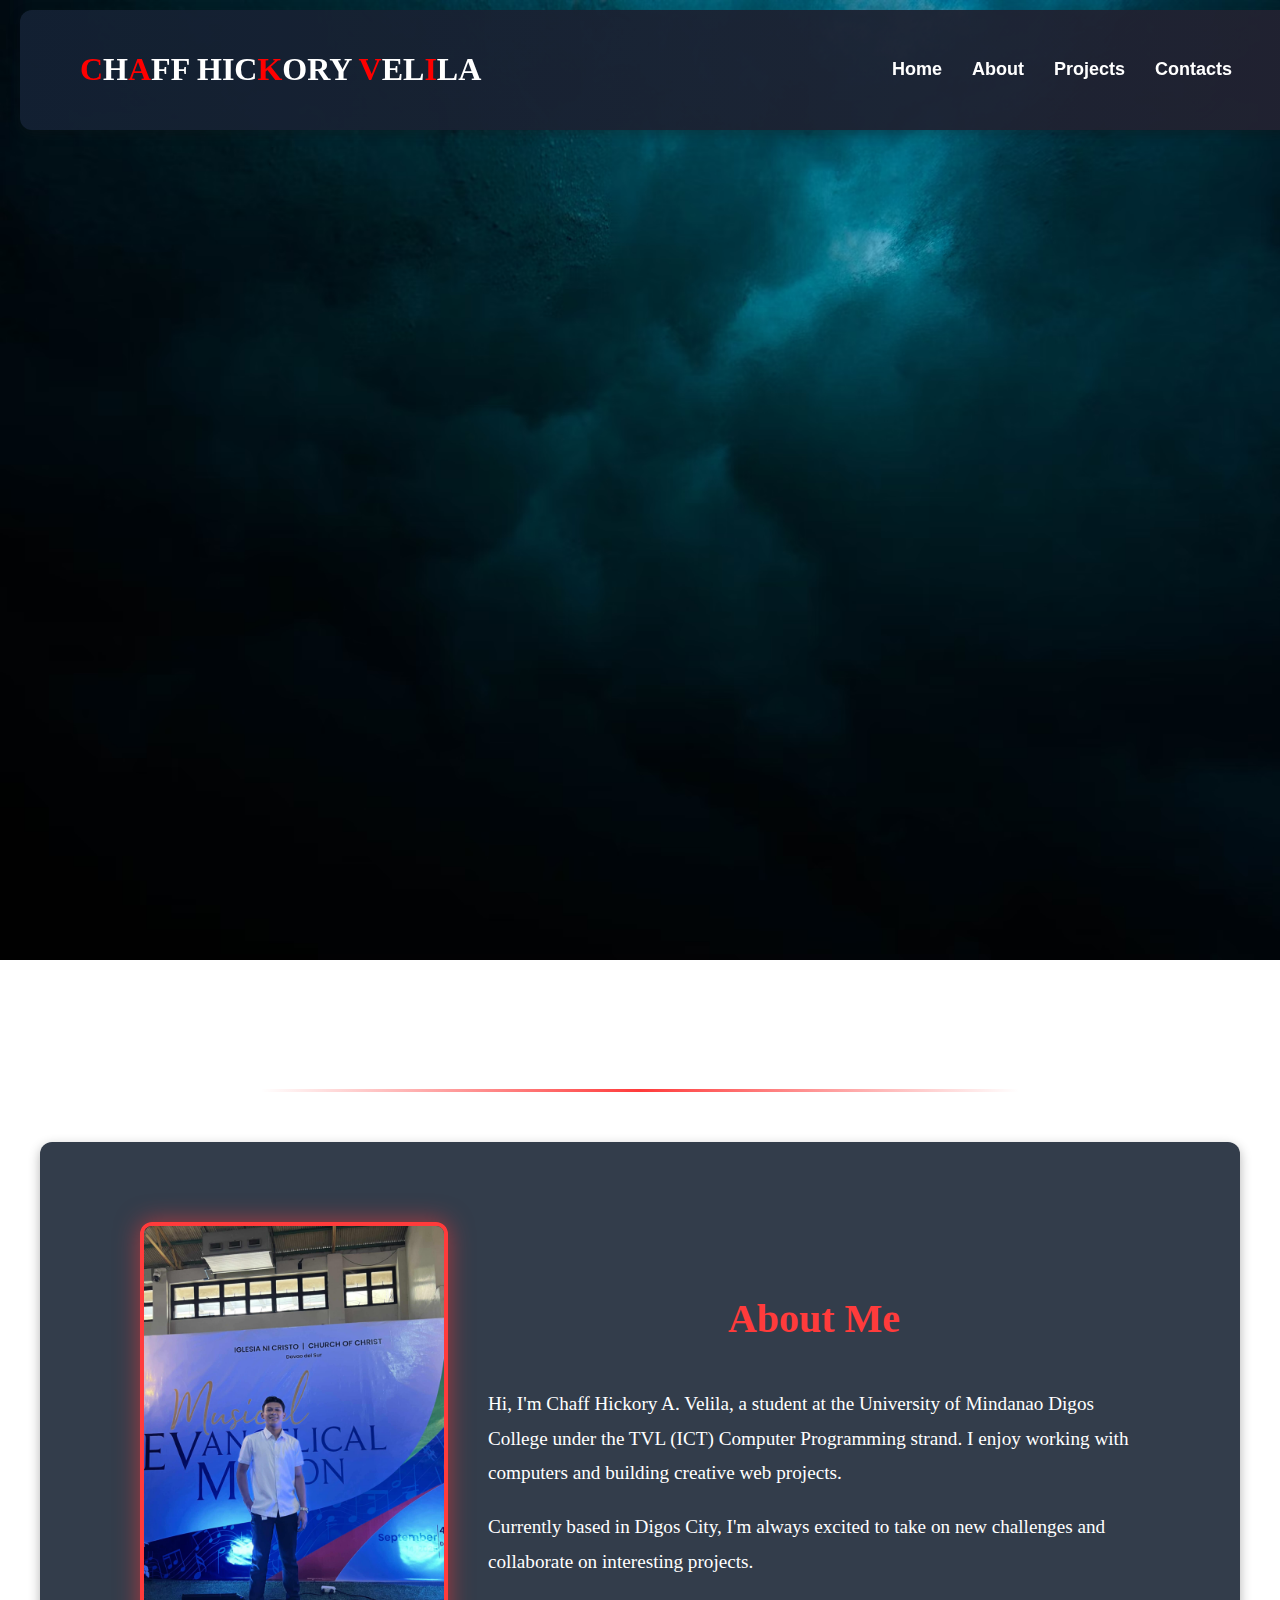
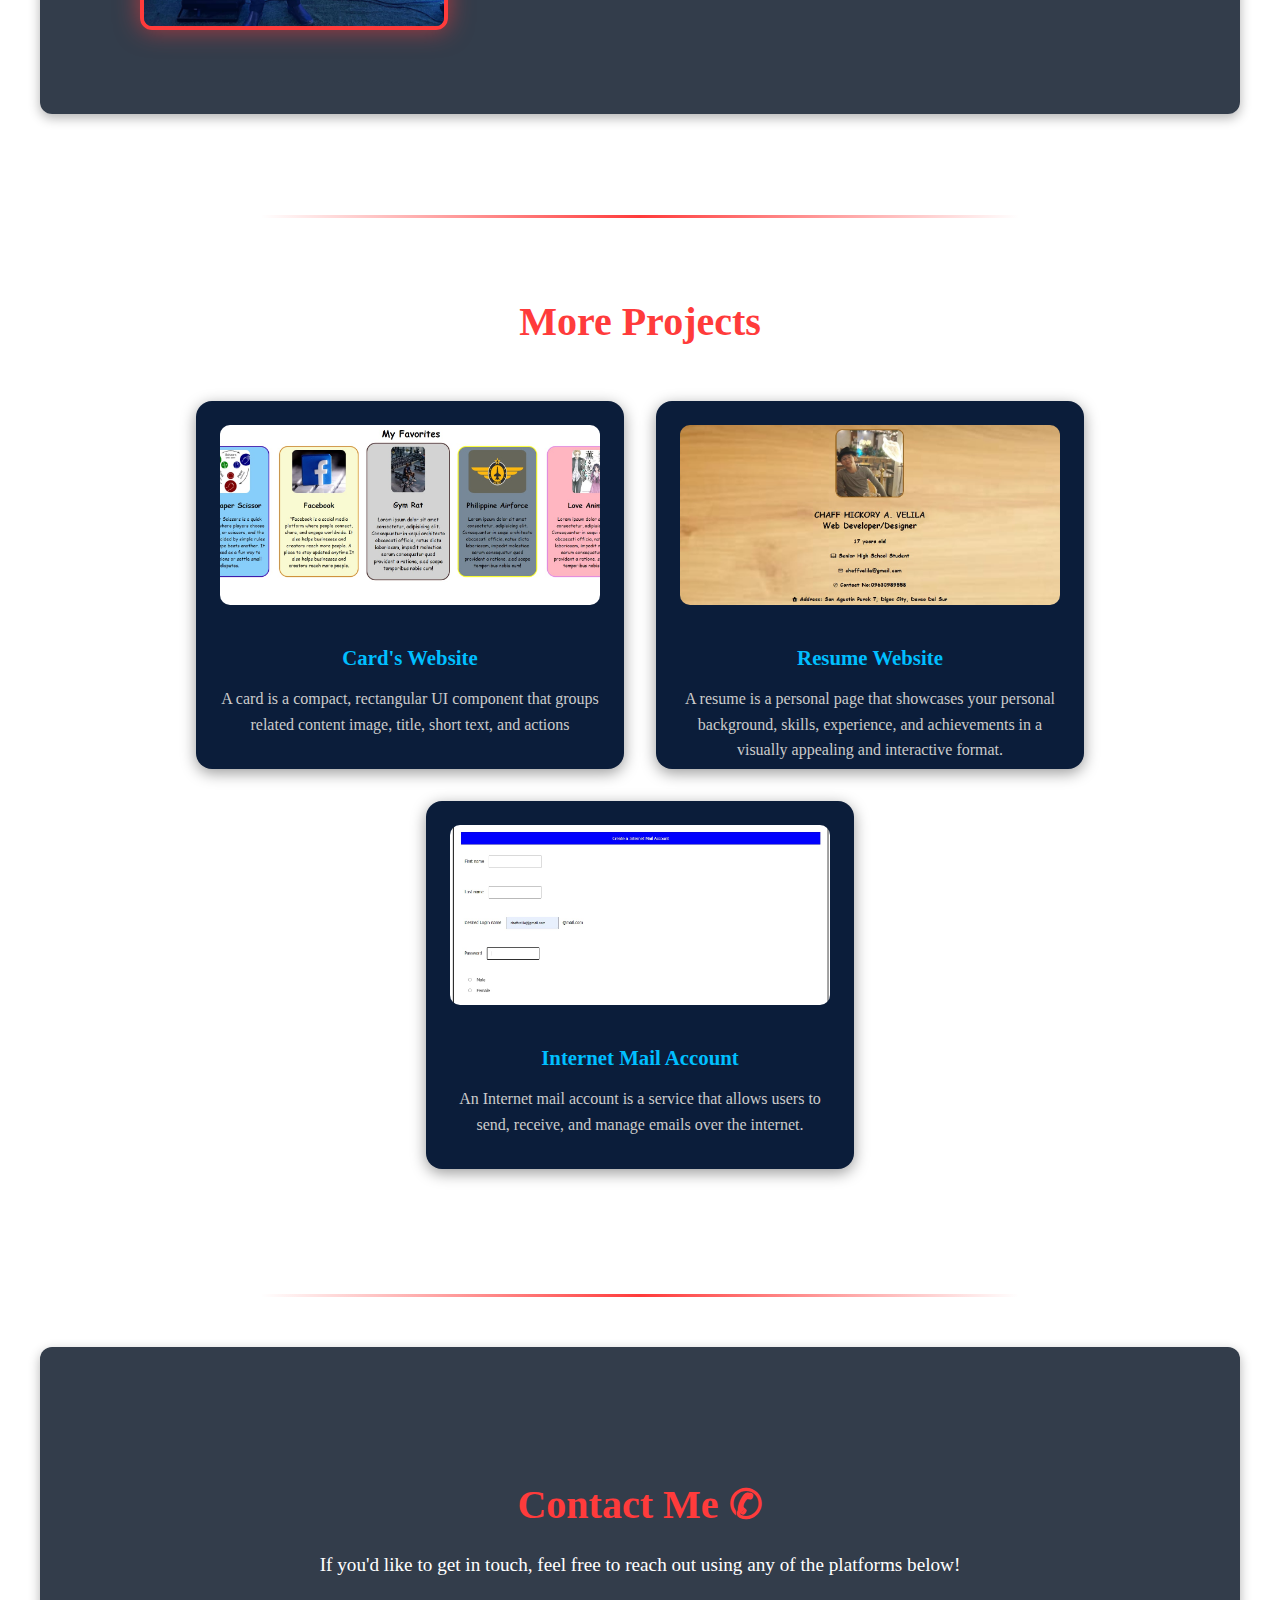
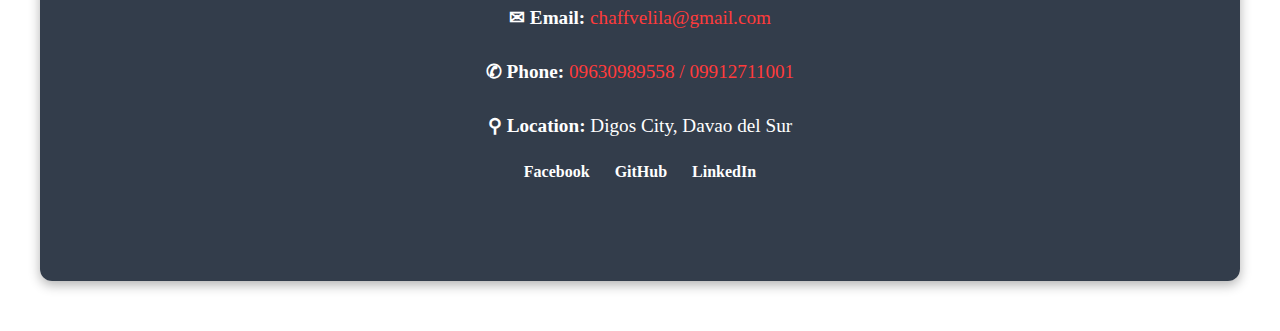
<file: index.html>
<!DOCTYPE html>
<html lang="en">

<head>
  <meta charset="UTF-8">
  <meta name="viewport" content="width=device-width, initial-scale=1.0">
  <title>Chaff Hickory | Portfolio</title>
  <link rel="icon" href="./ASSETS/Fire portfolio icon.jpg">
  <link rel="stylesheet" href="./CSS/Portfolio.css">

  <style>
    /* 🔹 Background Settings - background sa imong webpage */
    body {
      background-image: url(./ASSETS/Port_background.avif);
      background-repeat: no-repeat;
      background-size: cover;
      background-attachment: fixed;
      overflow-x: hidden;
    }
  </style>
</head>

<body>
  <!-- 🔹 HEADER SECTION -->
  <header class="operator">
    <h1 class="h1s">
      <span style="font-weight:bold;color: red;">C</span>H<span style="font-weight:bold;color: red;">A</span>FF
      HIC<span style="font-weight:bold;color: red;">K</span>ORY
      <span style="font-weight:bold;color: red;">V</span>EL<span style="font-weight:bold;color: red;">I</span>LA
    </h1>

    <!-- 🔹 Navigation Links -->
    <div class="nav-text">
      <a href="#">Home</a>
      <a href="#about">About</a>
      <a href="#projects">Projects</a>
      <a href="#contacts">Contacts</a>
    </div>
  </header>

  <!-- 🔹 INTRO SECTION -->
  <section class="velila">
    <div class="chaff-content">
      <h2 class="fade-in">Hi, my name is <br><span class="highlight">Chaff Hickory</span></h2>
      <p class="fade-in delay">Explore more here!</p>
      <a href="#projects" class="portfolio-chaff fade-in delay2">PORTFOLIO</a>
    </div>

    <!-- 🔹 Imo Image -->
    <div class="Chaff-image fade-in delay3">
      <img src="./ASSETS/myimageport.jpg" alt="Chaff Hickory">
    </div>
  </section>

  <hr class="section-divider">

  <!-- 🔹 ABOUT SECTION -->
  <section id="about" class="about-section">
    <div class="about-container">
      <div class="about-image">
        <img src="./ASSETS/aboutmepicport.jpg" alt="Chaff Hickory">
      </div>

      <div class="about-text">
        <h2 class="about-title">About Me</h2>
        <p>Hi, I'm Chaff Hickory A. Velila, a student at the University of Mindanao Digos College under the TVL (ICT)
          Computer Programming strand. I enjoy working with computers and building creative web projects.</p>
        <p>Currently based in Digos City, I'm always excited to take on new challenges and collaborate on interesting
          projects.</p>
      </div>
    </div>
  </section>

  <hr class="section-divider">

  <!-- 🔹 PROJECTS SECTION -->
  <section id="projects" class="more-projects-section">
    <h2 class="more-projects-title">More Projects</h2>

    <!-- 🔹 Project Cards -->
    <div class="scroll-container">
      <!-- Card 1 -->
      <div class="project-card" onclick="window.location.href='./html/Card.html'" style="cursor: pointer;">
        <img src="./ASSETS/Cardsportfol.jpg" alt="Project 1">
        <h3>Card's Website</h3>
        <p>A card is a compact, rectangular UI component that groups related content image, title, short text, and
          actions</p>
      </div>

      <!-- Card 2 -->
      <div class="project-card" onclick="window.location.href='./html/Resume.html'" style="cursor: pointer;">
        <img src="./ASSETS/resumeport.jpg" alt="Project 2">
        <h3>Resume Website</h3>
        <p>A resume is a personal page that showcases your personal background, skills, experience,
          and achievements in a visually appealing and interactive format.</p>
      </div>

      <!-- Card 3 -->
      <div class="project-card" onclick="window.location.href='./html/Recreate.html'" style="cursor: pointer;">
        <img src="./ASSETS/Emailport.jpg" alt="Project 3">
        <h3>Internet Mail Account</h3>
        <p>An Internet mail account is a service that allows users to send, receive, and manage emails over the
          internet.</p>
      </div>
    </div>
  </section>

  <hr class="section-divider">

  <!-- 🔹 CONTACT SECTION -->
  <section id="contacts" class="contact-section">
    <h2 class="contact-title">Contact Me ✆</h2>
    <p>If you'd like to get in touch, feel free to reach out using any of the platforms below!</p>

    <!-- 🔹 Contact Info -->
    <div class="contact-info">
      <p><strong>✉ Email:</strong> <a href="mailto:chaffvelila@gmail.com">chaffvelila@gmail.com</a></p>
      <p><strong>✆ Phone:</strong> <a href="tel:number">09630989558 / 09912711001</a></p>
      <p><strong>⚲ Location:</strong> Digos City, Davao del Sur</p>
    </div>

    <!-- 🔹 Social Links -->
    <div class="social-links">
      <a href="https://facebook.com" target="_blank">Facebook</a>
      <a href="https://github.com" target="_blank">GitHub</a>
      <a href="https://linkedin.com" target="_blank">LinkedIn</a>
    </div>
  </section>

</body>

</html>
</file>
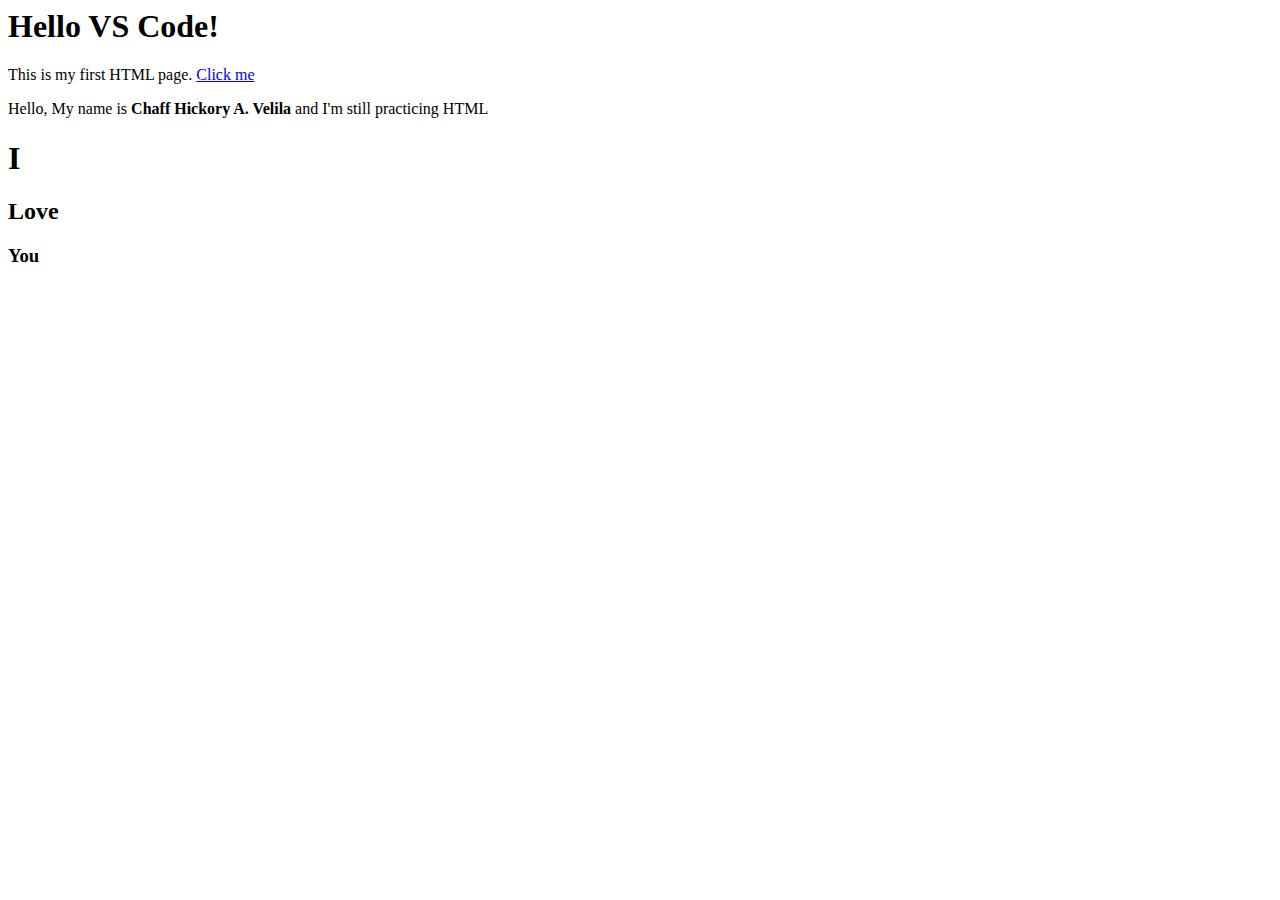
<file: html/Draft.html>
<title> My first HTML page </title>
    <head> </head>
    <body> </body>
    <h1>Hello VS Code!</h1>
    <p1> This is my first HTML page.</p1>

<a href ="https://www.facebook.com">Click me</a>
<p> 
    Hello, My name is <span style= "font-weight:bold;"> Chaff Hickory A. Velila </span> and I'm still practicing HTML
</p>
 


<h1>I</h1>
<h2>Love</h2>
<h3>You</h3>
</file>
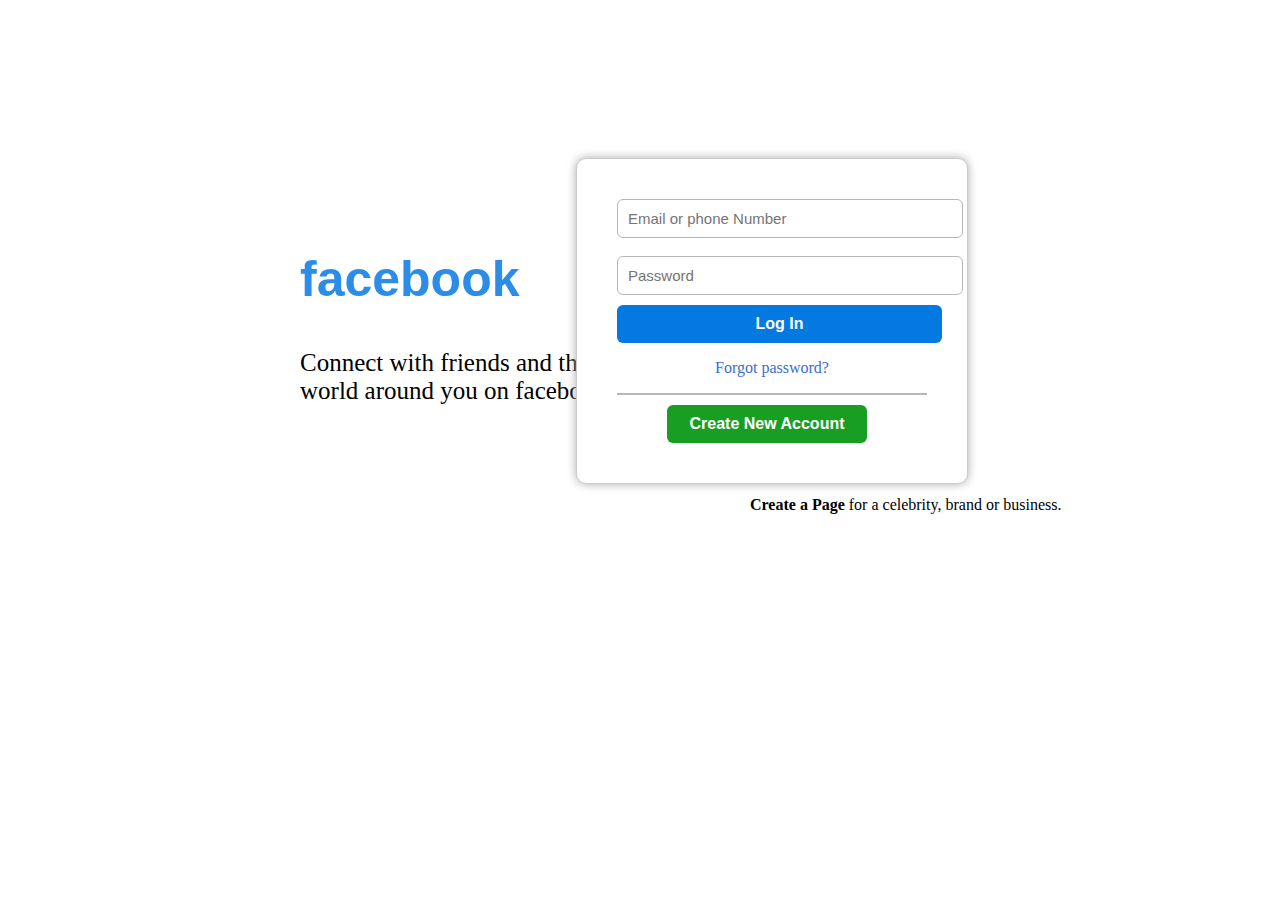
<file: html/facebook.html>
<!DOCTYPE html>
<html lang="en">

<head>
    <meta charset="UTF-8">
    <meta name="viewport" content="width=device-width, initial-scale=1.0">
    <title>Facebook</title>
    <link rel="stylesheet" href="/CSS/facebook.css">
    <link rel="icon"
        href="https://thf.bing.com/th/id/OIP.QqTYsxjnv4_257JFzrcwlAHaHa?w=187&h=187&c=7&r=0&o=7&cb=thfc1&pid=1.7&rm=3">
        

<body class="fb">
    <div class="facebookfont">
        <h2 class="h2">facebook</h2>
        <h2 class="p1"> Connect with friends and the<br> world 
            around you on facebook</h2>
    </div>

    <div class="div1">
        <input id="email"  type="text" class="text" placeholder="Email or phone Number"> <br> <br>

        <input  id="password" type="password" class="password" placeholder="Password"> <br>

        <button class="loginbutton" onclick="loginfunction()">Log In</button> <br>
        <p class="forgot">Forgot password?</p>
        <div class="IP"></div>

        <button class="createnewaccount">Create New Account</button>
    </div>
        <p class="underpar"><span class="TYPE" style= "font-weight:bold;">Create a Page</span> for a celebrity, brand or business.</p>
        
</body>
<script src="/javascript/Facebook.js"></script>
</html>
</file>
<file: CSS/Portfolio.css>
body {
  overflow-x: hidden;
  padding-top: 100px;
  /* avoid overlap */
  scroll-behavior: smooth;
}

/* mao ni ang header */
.operator {
  display: flex;
  justify-content: space-between;
  align-items: center;
  padding: 20px 60px;
  background: linear-gradient(to right, rgba(19, 33, 51, 0.95), rgba(34, 34, 49, 0.95));
  color: white;
  font-family: 'Times New Roman', Times, serif;
  margin: 10px 20px;
  border-radius: 12px;
  box-shadow: 0 4px 12px rgba(20, 20, 20, 0.3);
  position: fixed;
  top: 0;
  left: 0;
  width: 90%;
  z-index: 1000;
}

/* header ni siya katong CHAFF HICKORY VELILA nga naay color */
.h1s {
  color: white;
}

.h1s {
  font-size: 2rem;
  user-select: none;
}

/* katong sa HOME,ABOUT,PROJECTS,CONTACTS */
.nav-text {
  display: flex;
  gap: 30px;
  font-weight: 500;
  user-select: none;
  font-family: 'Poppins', sans-serif;
  font-size: 18px;
  font-weight: 600;
  color: white;
  text-decoration: none;
  transition: 0.3s;

}

.nav-text span:hover {
  color: #ff3b3b;
  cursor: pointer;

}

.nav-text span::after {
  content: "";
  position: absolute;
  bottom: -4px;
  left: 0;
  width: 0%;
  height: 2px;
  background: #ff3b3b;
  transition: width 0.3s ease;
}

.nav-text span:hover::after {
  width: 100%;
}

.nav-text a:link,
.nav-text a:visited {
  color: white;
  /* makes them white always */
  text-decoration: none;
}

.nav-text a:hover {
  color: #ff3b3b;
  /* red on hover */
}

.nav-text a:active {
  color: #ff0000;
  /* optional: bright red when clicked */
}


@keyframes fadeDown {
  to {
    opacity: 1;
    transform: translateY(0);
  }
}

/* PICTURE-SECTION  */
.velila {
  display: flex;
  justify-content: space-between;
  align-items: center;
  padding: 80px 100px;
  min-height: 80vh;
  color: white;
}

/* mao ni ang h2 ug paragraph */
.chaff-content {
  max-width: 600px;
  margin-bottom: 290px;
}

.chaff-content h2 {
  font-size: 3rem;
  line-height: 1.2;
  margin-bottom: 20px;
}

.chaff-content .highlight {
  color: #ff3b3b;
}

.chaff-content p {
  font-size: 1.5rem;
  color: #ff3b3b;
  margin-bottom: 30px;
}

/* mao ni ang sa portfolio katong naay home,about,etc naa gihapon nk sya sa chaff-content */
.portfolio-chaff {
  display: inline-block;
  padding: 12px 32px;
  border: 2px solid #ff3b3b;
  border-radius: 8px;
  color: white;
  text-decoration: none;
  font-weight: bold;
  transition: all 0.3s ease;
}

.portfolio-chaff:hover {
  background-color: #ff3b3b;
  color: white;
}


.Chaff-image img {
  width: 310px;
  border-radius: 12px;
  border: 4px solid rgb(226, 160, 73);
  box-shadow: 0 0 25px lightgoldenrodyellow;
  margin-top: -230px;
}

.fade-in {
  opacity: 0;
  transform: translateY(20px);
  animation: fadeUp 1s ease forwards;
}

.fade-in.delay {
  animation-delay: 0.4s;
}

.fade-in.delay2 {
  animation-delay: 0.8s;
}

.fade-in.delay3 {
  animation-delay: 1.2s;
}

@keyframes fadeUp {
  to {
    opacity: 1;
    transform: translateY(0);
  }
}

.about-section {
  padding: 100px 150px;
  background-color: rgba(15, 27, 43, 0.85);
  /*mao ni ang sa background box color */
  color: white;
  text-align: center;
  border-radius: 12px;
  margin: 50px auto;
  max-width: 900px;
  box-shadow: 0 4px 12px rgba(0, 0, 0, 0.3);
}

.about-section h2 {
  font-size: 2.5rem;
  margin-bottom: 20px;
  color: #ff3b3b;
}

.about-section p {
  font-size: 1.2rem;
  line-height: 1.8;
  margin-bottom: 15px;
}

.section-divider {
  width: 60%;
  margin: 50px auto;
  margin-top: 8%;
  border: none;
  height: 3px;
  background: linear-gradient(to right, transparent, #ff3b3b, transparent);
  border-radius: 3px;
}

.about-section {
  padding: 80px 100px;
  background-color: rgba(15, 27, 43, 0.85);
  color: white;
  border-radius: 12px;
  margin-top: 5%;
  margin: 50px auto;
  max-width: 1000px;
  box-shadow: 0 4px 12px rgba(0, 0, 0, 0.3);
}

/* Container: makes image + text side by side */
.about-container {
  display: flex;
  align-items: center;
  justify-content: space-between;
  gap: 40px;
}

/* Image */
.about-image img {
  width: 300px;
  border-radius: 12px;
  border: 4px solid #ff3b3b;
  box-shadow: 0 0 25px rgba(255, 59, 59, 0.6);
  object-fit: cover;
}

/* Text */
.about-text {
  flex: 1;
  text-align: left;
}

.about-text h2 {
  font-size: 2.5rem;
  margin-bottom: 45px;
  color: #ff3b3b;
}

.about-text p {
  font-size: 1.2rem;
  line-height: 1.8;
  margin-bottom: 15px;
}

/* 🔹 Hover effect for About Me title */
.about-title {
  color: #ff3b3b;
  font-size: 2.5rem;
  font-weight: bold;
  text-align: center;
  margin-bottom: 1.5rem;
  transition: all 0.3s ease-in-out;
  cursor: pointer;
}

.about-title:hover {
  color: #00bfff; /* blue when hovered */
  text-shadow: 0 0 10px #00bfff, 0 0 20px #00bfff;
  transform: scale(1.05);
}



.contact-section {
  padding: 100px 150px;
  background-color: rgba(15, 27, 43, 0.85);
  color: white;
  text-align: center;
  border-radius: 12px;
  margin: 50px auto;
  max-width: 900px;
  box-shadow: 0 4px 12px rgba(0, 0, 0, 0.3);
}

.contact-section h2 {
  font-size: 2.5rem;
  margin-bottom: 20px;
  color: #ff3b3b;
}

.contact-section p {
  font-size: 1.2rem;
  line-height: 1.8;
  margin-bottom: 15px;
}

.contact-info p a {
  color: #ff3b3b;
  text-decoration: none;
  transition: 0.3s;
}

.contact-info p a:hover {
  color: #ffffff;
  text-decoration: underline;
}

.social-links {
  margin-top: 20px;
  display: flex;
  justify-content: center;
  gap: 25px;
}

.social-links a {
  color: white;
  text-decoration: none;
  font-weight: 600;
  transition: color 0.3s ease;
}

.social-links a:hover {
  color: #ff3b3b;
}

/* 🔹 Hover effect for Contact Me title */
.contact-title {
  color: #ff3b3b;
  font-size: 2.5rem;
  font-weight: bold;
  text-align: center;
  margin-bottom: 1.5rem;
  transition: all 0.3s ease-in-out;
  cursor: pointer;
}

.contact-title:hover {
  color: #00bfff; /* blue when hovered */
  text-shadow: 0 0 10px #00bfff, 0 0 20px #00bfff;
  transform: scale(1.05);
}

/* 🔹 Section Wrapper */
.more-projects-section {
  text-align: center;
  margin: 80px auto;
  width: 100%;
  color: white;
}

/* 🔹 Title (centered + hover effect like Contact Me) */
.more-projects-title {
  color: #ff3b3b;
  font-size: 2.5rem;
  font-weight: bold;
  text-align: center;
  margin-bottom: 2rem;
  transition: all 0.3s ease-in-out;
  cursor: pointer;
}

.more-projects-title:hover {
  color: #00bfff;
  text-shadow: 0 0 10px #00bfff, 0 0 20px #00bfff;
  transform: scale(1.05);
}

/* 🔹 Scroll Container */
.scroll-container {
  display: flex;
  justify-content: center;
  align-items: stretch;
  flex-wrap: wrap; /* wrap into multiple lines if needed */
  gap: 2rem;
  width: 90%;
  margin: 0 auto;
  padding: 1.5rem;
}

/* 🔹 Project Card */
.project-card {
  flex: 0 1 380px; /* slightly bigger width */
  height: 320px; /* slightly taller */
  background-color: #0b1d3a;
  border-radius: 16px;
  padding: 1.5rem;
  text-align: center;
  box-shadow: 0 4px 15px rgba(0, 0, 0, 0.4);
  transition: transform 0.3s ease, box-shadow 0.3s ease;
}

.project-card:hover {
  transform: scale(1.05);
  box-shadow: 0 0 25px #00bfff;
}

/* 🔹 Project Image */
.project-card img {
  width: 100%;
  height: 180px;
  object-fit: cover;
  border-radius: 10px;
  margin-bottom: 1rem;
}

/* 🔹 Project Title */
.project-card h3 {
  color: #00bfff;
  margin-bottom: 0.5rem;
  font-size: 1.3rem;
}

/* 🔹 Description */
.project-card p {
  color: #ccc;
  font-size: 1rem;
  line-height: 1.6;
}
</file>
<file: CSS/facebook.css>
.h2 {
    color: rgb(44, 141, 233);
    font-family: sans-serif;
    font-size: 50px;
}

.p1 {
    color: black;
    font-size: 25px;
    font-weight: 400;
}

.facebookfont {
    margin-top: 200px;
    margin-left: 200px;
    margin-right: 170px;
}

.div1 {
    background-color: white;
    width: 310px;
    padding: 40px;
    margin: 50px auto;
    border: 1px solid #ccc;
    box-shadow: 0px 0px 10px #aaa;
    border-radius: 10px;
    margin-top: 150px;
    margin-right: 100px;
    position: absolute;
    left: 45%;


}

.loginbutton {
    background-color: rgb(4, 121,225);
    padding: 12px;
    color: white;
    margin-top: 10px;
    border: none;
    border-radius: 6px;
    font-weight: bold;
    font-size: 16px;
    cursor: pointer;
    width: 325px;
    padding: 10px;
    text-align: center;
    

}

.forgot{
    text-align: center;
    color:rgb(57, 110, 207);
    
}

.createnewaccount{
    text-align: center;
    background-color: rgb(25, 158, 36);
    padding: 12px;
    color: white;
    margin-top: 10px;
    border: none;
    border-radius: 6px;
    font-weight: bold;
    font-size: 16px;
    cursor: pointer;
    width: 200px;
    padding: 10px;
    margin-left: 50px;

}


.fb{
    display: inline-flex;
    margin-left: 100px;
}

.text{
    padding: 10px;
    padding-right:135px ;
    font-family: Arial, Helvetica, sans-serif;
    border: 1px solid rgb(184, 183, 183);
    border-radius: 6px;
    font-size: 15px;
    
}

.password{
    padding: 10px;
    padding-right:135px ;
    font-family: Arial, Helvetica, sans-serif;
    border: 1px solid rgb(184, 183, 183);
    border-radius: 6px;
     font-size: 15px;
}

.loginbutton:hover{
    background-color: rgb(68, 128, 206);
    cursor: pointer;
    transform: scale(1);
    
}
.createnewaccount:hover{
   background-color: rgb(37, 146, 37);
    cursor: pointer;
    transform: scale(1);
}

.forgot:hover{
    text-decoration: underline;
}

.underpar{
    position: absolute;
    top: 480px;
    left: 750px;
}

.IP{
    border: 1px solid rgb(184, 183, 183);
}

.TYPE:hover{
      text-decoration: underline;
}

.text:hover{
    border-color: blue;
}
.password:hover{
     border-color: blue;
}
</file>
